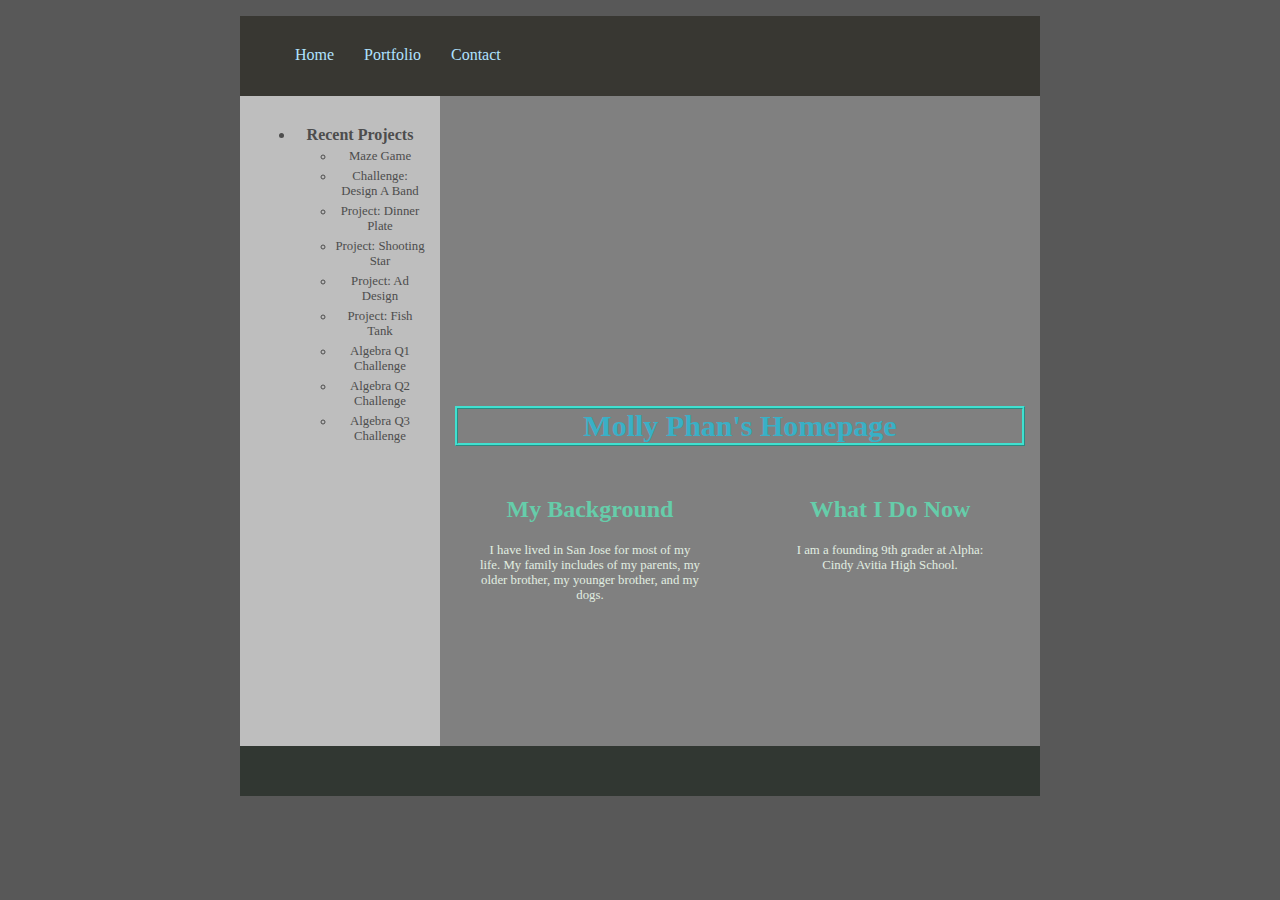
<file: index.html>
<!DOCTYPE html>
<html>
<head>
  <!-- TODO: Update Title -->
  <title>Molly Phan's Web Page</title>
  
  <!-- Include the following stylesheet (controls sytle of navbar and footer) -->
  <link rel="stylesheet" type="text/css" href="./css/style.css">
  
  <!-- TODO: Change CSS colors and image so that it matches your desired theme -->
  <style>
    body {
      font-family: Verdana;
      background-color:rgb(88,88,88) ;
      text-align: center;
    }
    
    /* TODO: Make sure the height of your page is big enough */
    .main {
      clear: left;
      min-width: 600px;
      max-width: 800px;
      height:650px;
      margin:0 auto;
    }

    .main-page{
      display: block;
      float:right;
      background-color: rgb(128,128,128) ;
      height:100%;
      width:75%;
      box-sizing:border-box;
    }

    .sidebar {
      box-sizing:border-box;
      padding:10px;
      float:left;
      width:25%;
      height:100%;
      background-color: rgb(190,	190,	190);
    }

    .sidebar-nav{
      margin: 15px 0px;
      color:rgb(77, 77, 77);
    }

    .sidebar li {
      margin: 20px 5px 0px;
    }

    .sidebar ul ul li{
      margin: 5px 5px 0px;
      font-size:0.8em;
    }

    .sidebar ul ul li a{
      text-decoration: none;
      color: rgb(77, 77, 77);
    }

    .sidebar ul ul li a:hover{
      color: rgb(77, 77, 77);
    }

    .image-container {
      height:300px;
      width:100%;
      position: relative;
      /* TODO: Update the following image */
      background-image: url("http://www.unforgettable-jewelry.com/finegifts/wp-content/uploads/2015/07/space.jpg");
      background-repeat: no-repeat;
      background-size: 100% 300px;
      color:rgb(77, 77, 77);
    }

    .main-title {
      color:rgb(57, 176, 198);
      margin: 10px 15px;
      font-size: 30px;
      font-family: serif;
      text-align: center;
      border-style: ridge;
      border-color: rgb(64,224,208)
    }

    .left-panel{
      box-sizing: border-box;
      width: 50%;
      float:left;
      padding:20px;
      color:rgb(77, 77, 77);
    }

    .right-panel{
      box-sizing: border-box;
      width: 50%;
      float:left;
      padding:20px;
      color:rgb(77, 77, 77);
    }

    .sub-title {
      text-align: center;
      color:rgb(102,	205,	170);
    }

    .text-info {
      font-size: 0.8em;
      margin: 20px;
      color:rgb(224,	238,	224);
    }

  </style>
</head>
<body>
    <div class="navbar">
        <ul class="navigation">
            <!-- TODO: Ensure that your Navbar is correct -->
            <li class="active"><a href="">Home</a></li>
            <li><a href="./portfolio.html">Portfolio</a></li>
            <li><a href="./contact.html">Contact</a></li>
        </ul>
    </div>

    <div class="main">
        <div class="sidebar">
            <ul class="sidebar-nav">
                <!-- TODO: Update the recent projects -->
                <li><strong>Recent Projects</strong></li>
                <ul>
                    <li><a href="./portfolio.html">Maze Game</a></li>
                    <li><a href="./portfolio.html">Challenge: Design A Band</a></li>
                    <li><a href="./portfolio.html">Project: Dinner Plate</a></li>                    
                    <li><a href="./portfolio.html">Project: Shooting Star</a></li>
                    <li><a href="./portfolio.html">Project: Ad Design</a></li>                    
                    <li><a href="./portfolio.html">Project: Fish Tank</a></li>
                    <li><a href="./portfolio.html">Algebra Q1 Challenge</a></li>
                    <li><a href="./portfolio.html">Algebra Q2 Challenge</a></li>
                    <li><a href="./portfolio.html">Algebra Q3 Challenge</a></li>
                </ul>
            </ul>
        </div>
        <div class="main-page">
            <div class="image-container"></div>
            
            <!-- TODO: Update the page title -->
            <h1 class="main-title">Molly Phan's Homepage</h1>
            <!-- TODO: Update the left-panel and right-panel with info from your 90s website -->
            <div class="left-panel">
                <h2 class="sub-title">My Background</h2>
                  <p class="text-info">I have lived in San Jose for most of my life. My family includes of
            my parents, my older brother, my younger brother, and my dogs.
            </div>
            <div class="right-panel">
                <h2 class="sub-title">What I Do Now</h2>
                <p class="text-info">I am a founding 
            9th grader at Alpha: Cindy Avitia High School. 
            </div>

            </div>
        <!-- TODO: Add anything you want to the footer -->
        <div class="footer">
        </div>
    </div>
    
    

</body>
</html>
</file>
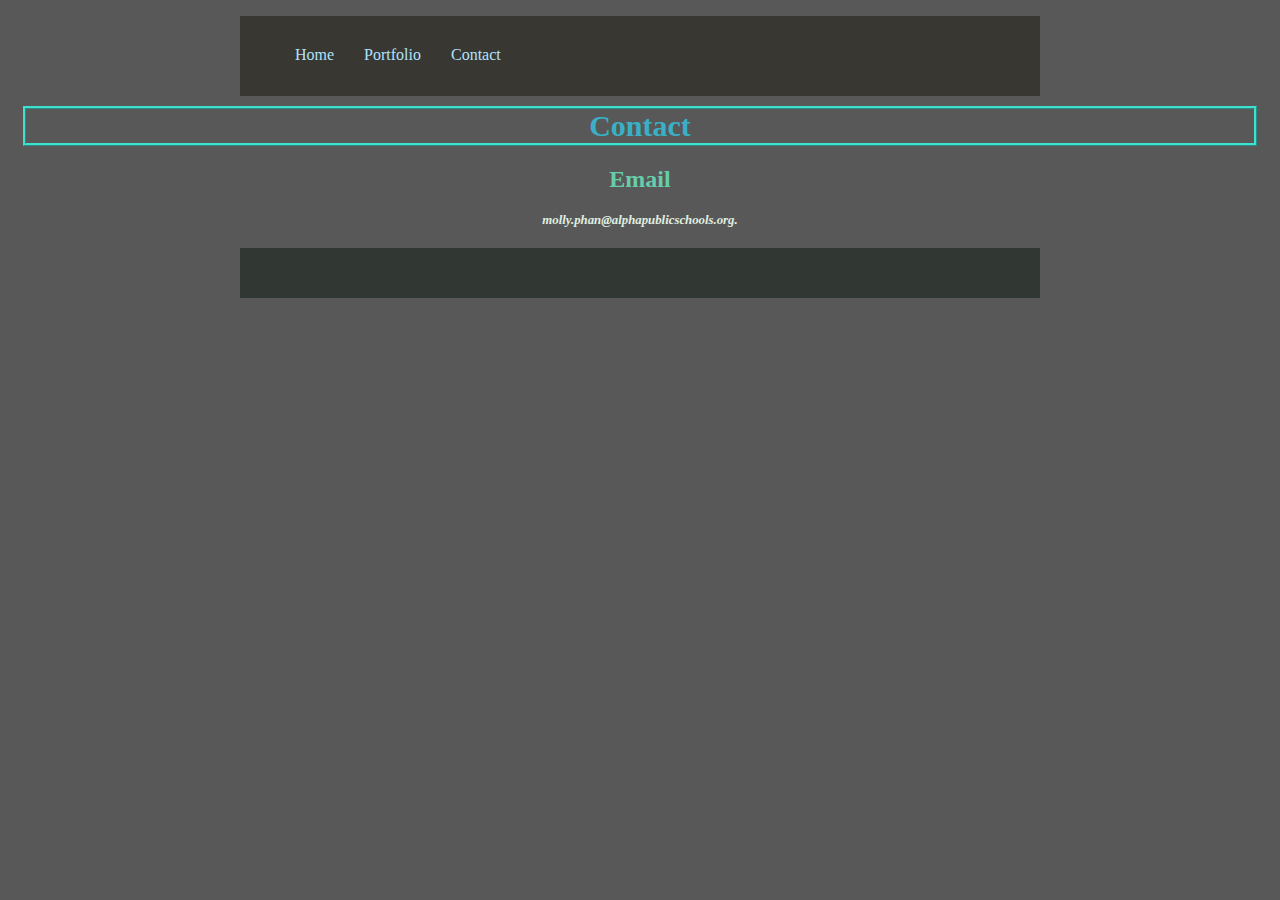
<file: contact.html>
<!DOCTYPE html>
<html>
<head>
  <!-- TODO: Update Title -->
  <title>Molly Phan's Web Page</title>
  
  <!-- Include the following stylesheet (controls sytle of navbar and footer) -->
  <link rel="stylesheet" type="text/css" href="./css/style.css">
  
  <!-- TODO: Change CSS colors and image so that it matches your desired theme -->
  <style>
    body {
      font-family: Verdana;
      background-color:rgb(88,88,88) ;
      text-align: center;
    }
    
    /* TODO: Make sure the height of your page is big enough */
    .main {
      clear: left;
      min-width: 600px;
      max-width: 800px;
      height:650px;
      margin:0 auto;
    }

    .main-page{
      display: block;
      float:right;
      background-color:rgb(128,128,128) ;
      height:100%;
      width:75%;
      box-sizing:border-box;
    }

    .sidebar {
      box-sizing:border-box;
      padding:10px;
      float:left;
      width:25%;
      height:100%;
      background-color: rgb(190,	190,	190);
    }

    .sidebar-nav{
      margin: 15px 0px;
      color:rgb(77, 77, 77);
    }

    .sidebar li {
      margin: 20px 5px 0px;
    }

    .sidebar ul ul li{
      margin: 5px 5px 0px;
      font-size:0.8em;
    }

    .sidebar ul ul li a{
      text-decoration: none;
      color: rgb(77, 77, 77);
    }

    .sidebar ul ul li a:hover{
      color: rgb(77, 77, 77);
    }

    .main-title {
      color:rgb(57, 176, 198);
      margin: 10px 15px;
      font-size: 30px;
      font-family: serif;
      text-align: center;
      border-style: ridge;
      border-color: rgb(64,224,208)
    }

    .left-panel{
      box-sizing: border-box;
      width: 50%;
      float:center;
      padding:20px;
      color:rgb(77, 77, 77);
    }

    .right-panel{
      box-sizing: border-box;
      width: 50%;
      float:center;
      padding:20px;
      color:rgb(77, 77, 77);
    }

    .sub-title {
      text-align: center;
      color:rgb(102,	205,	170);
    }

    .text-info {
      font-size: 0.8em;
      margin: 20px;
      color:rgb(224,	238,	224);
    }

  </style>
</head>
<body>
    <div class="navbar">
        <ul class="navigation">
            <!-- TODO: Ensure that your Navbar is correct -->
            <li class="active"><a href="./index.html">Home</a></li>
            <li><a href="./portfolio.html">Portfolio</a></li>
            <li><a href="./contact.html">Contact</a></li>
        </ul>
    </div>

            <!-- TODO: Update the page title -->
            <h1 class="main-title">Contact</h1>
            <!-- TODO: Update the left-panel and right-panel with info from your 90s website -->
            <div class="sub-title">
                <h2 class="sub-title">Email</h2>
                  <p class="text-info"><strong><em>molly.phan@alphapublicschools.org.</em></strong>
            </div>

        <!-- TODO: Add anything you want to the footer -->
        <div class="footer">
        </div>
    </div>
    
    

</body>
</html>
</file>
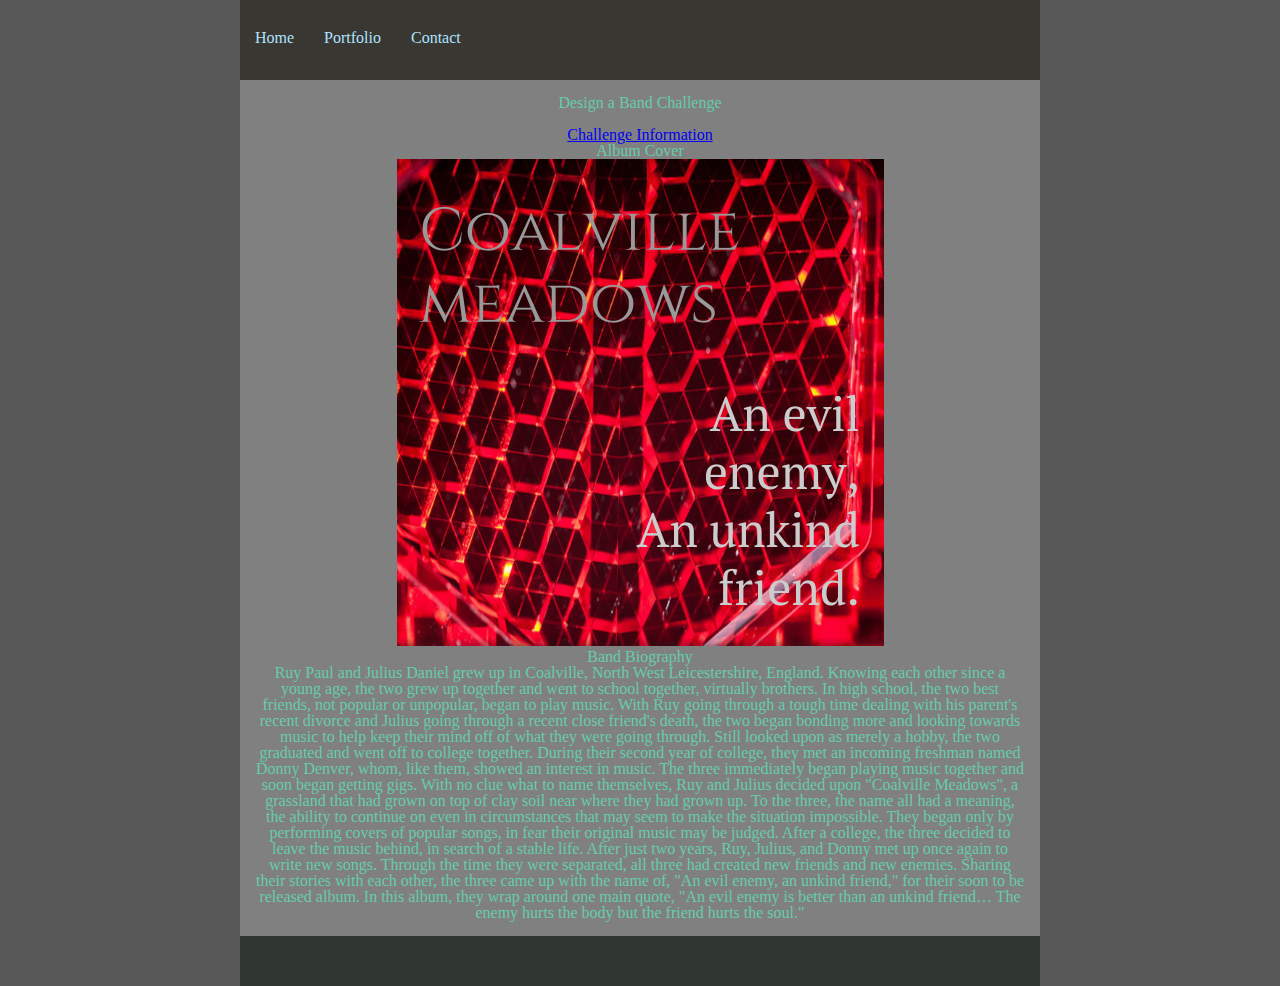
<file: design_a_band.html>
<!DOCTYPE html>
<html>
<head>
  <!-- TODO: Update your portfolio page title -->
  <title>Molly Phan - Design A Band</title>

  <!-- Linked Stylesheet (Controls Navbar and Footer) -->
  <link rel="stylesheet" type="text/css" href="./css/style.css">
  <style>
  /*Reset CSS below -- this gets rid of a lot of cross-browser bugs*/
  /************  DO NOT TOUCH ANY OF THE CSS BELOW ***************/

    html, body, div, span, applet, object, iframe,
    h1, h2, h3, h4, h5, h6, p, blockquote, pre,
    a, abbr, acronym, address, big, cite, code,
    del, dfn, em, img, ins, kbd, q, s, samp,
    small, strike, strong, sub, sup, tt, var,
    b, u, i, center,
    dl, dt, dd, ol, ul, li,
    fieldset, form, label, legend,
    table, caption, tbody, tfoot, thead, tr, th, td,
    article, aside, canvas, details, embed,
    figure, figcaption, footer, header, hgroup,
    menu, nav, output, ruby, section, summary,
    time, mark, audio, video {
      margin: 0;
      padding: 0;
      border: 0;
      font-size: 100%;
      font: inherit;
      vertical-align: baseline;
    }
    /* HTML5 display-role reset for older browsers */
    article, aside, details, figcaption, figure,
    footer, header, hgroup, menu, nav, section {
      display: block;
    }
    body {
      line-height: 1;
    }
    ol, ul {
      list-style: none;
    }
    blockquote, q {
      quotes: none;
    }
    blockquote:before, blockquote:after,
    q:before, q:after {
      content: '';
      content: none;
    }
    table {
      border-collapse: collapse;
      border-spacing: 0;
    }

  /**************  END OF RESET CSS   **************/
  </style>

  <!-- TODO: Change the CSS colors below so that it fits your website theme -->
  <style type="text/css" media="screen">
        body {
      font-family: Verdana;
      background-color:rgb(88,88,88) ;
      text-align: center;
    }


    body {
      font-family: Verdana;
      background-color: rgb(88,88,88) ;
      text-align: center;
    }
    
        #carousel {
      background-color: rgb(128,128,128);
      padding:15px;
    }

    .main {
      clear: left;
      min-width: 600px;
      max-width: 800px;
      height:650px;
      margin:0 auto;
      color:rgb(102,	205,	170) ;
    }

    .main-page{
      display: block;
      float:right;
      background-color:rgb(128,128,128) ;
      height:100%;
      width:75%;
      box-sizing:border-box;
    }

    .sidebar {
      box-sizing:border-box;
      padding:10px;
      float:left;
      width:25%;
      height:100%;
      background-color: rgb(190,	190,	190);
    }
    
    .main-title {
      color:rgb(57, 176, 198);
      margin: 10px 15px;
      font-size: 30px;
      font-family: serif;
      text-align: center;
      border-style: ridge;
      border-color: rgb(64,224,208)
    }

    .left-panel{
      box-sizing: border-box;
      width: 50%;
      float:left;
      padding:20px;
      color:rgb(77, 77, 77);
    }

    .right-panel{
      box-sizing: border-box;
      width: 50%;
      float:left;
      padding:20px;
      color:rgb(77, 77, 77);
    }

    .sub-title {
      text-align: center;
      color:rgb(102,	205,	170);
    }

    .text-info {
      font-size: 0.8em;
      margin: 20px;
      color:rgb(224,	238,	224);
    }

  </style>
</head>
<body>
    <div class="navbar">
        <ul class="navigation">
            <!-- TODO: Ensure that your Navbar is correct -->
            <li><a href="./index.html">Home</a></li>
            <li class="active"><a href="">Portfolio</a></li>
            <li><a href="./contact.html">Contact</a></li>
        </ul>
    </div>

    <div class="main">
    <div id="carousel">
    <!-- TODO: Create your page here -->
    <h1>Design a Band Challenge</h1> <br>

    <h2><a href="./challenge_info.html" target="_blank">Challenge Information</a></h2>

    <h2>Album Cover</h2>
    <img src="./img/portfolio/design_a_band/albumcover.png" alt="An Evil Enemy, An Unkind Friend">

    <h2>Band Biography</h2>
    <p>
      Ruy Paul and Julius Daniel grew up in Coalville, North West Leicestershire, England. Knowing each other since a young age, the two grew up together and went to school together, virtually brothers. In high school, the two best friends, not popular or unpopular, began to play music. With Ruy going through a tough time dealing with his parent's recent divorce and Julius going through a recent close friend's death, the two began bonding more and looking towards music to help keep their mind off of what they were going through. Still looked upon as merely a hobby, the two graduated and went off to college together. During their second year of college, they met an incoming freshman named Donny Denver, whom, like them, showed an interest in music. The three immediately began playing music together and soon began getting gigs. With no clue what to name themselves, Ruy and Julius decided upon "Coalville Meadows", a grassland that had grown on top of clay soil near where they had grown up. To the three, the name all had a meaning, the ability to continue on even in circumstances that may seem to make the situation impossible. They began only by performing covers of popular songs, in fear their original music may be judged. After a college, the three decided to leave the music behind, in search of a stable life. After just two years, Ruy, Julius, and Donny met up once again to write new songs. Through the time they were separated, all three had created new friends and new enemies. Sharing their stories with each other, the three came up with the name of, "An evil enemy, an unkind friend," for their soon to be released album. In this album, they wrap around one main quote, "An evil enemy is better than an unkind friend… The enemy hurts the body but the friend hurts the soul."
    </p>
    
  </div>

  <div class="footer">
  </div>


</body>
</html>
</file>
<file: css/style.css>
Google logo Drive
Add to Drive
HTML/CSS Starter Code3 items
HTML
index_template.html
HTML
portfolio_starter.html

style.css

/* NAVBAR CSS BEGIN */
    .nav li {
      line-height: 40px;
      padding:20px;
      list-style: none;
      display: inline-block;
      background-color: white;
    }

    /* Select all child links in a nav element */
    .nav a {
      text-decoration: none;
    }

    .navbar-outside {
      display:block;
      background-color: rgb(81, 81, 81);
      height:80px;
    }

    .navbar {
      display:block;
      background-color: #383732;
      height:80px;
      margin:0 auto;
      min-width:600px;
      max-width:800px;
      color:rgb(176,	226,	255);
    }

    .navigation li {
      padding: 30px 15px;
      list-style: none;
      text-decoration: none;
      float:left;
      height: 20px;
      color: white;
    }

    .navigation li a {
      text-decoration: none;
      color:rgb(176,	226,	255);
    }

    .navigation li:hover {
      background-color: rgb(77, 77, 77);
    }
    
    .active {
        color: rgb(110,	123,	139);
    }
    /* END NAVBAR CSS */
    
    /* FOOTER */
    .footer{
      min-width:600px;
      max-width:800px;
      margin:0 auto;
      background-color: #313732;
      height:50px;
      clear:both;
    }
style.css
3 of 3 items
index_template.htmlportfolio_starter.htmlstyle.cssDisplaying index_template.html.
</file>
